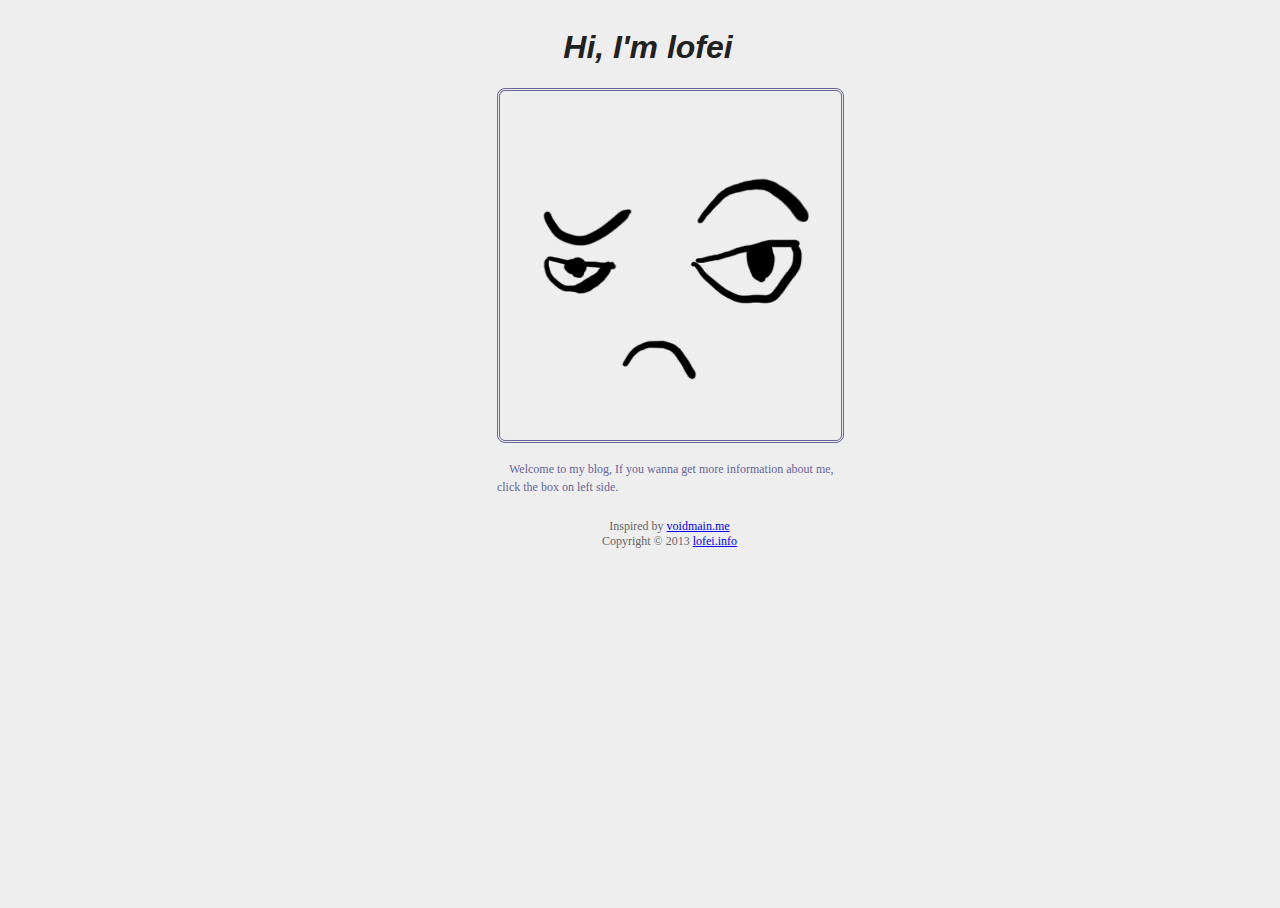
<file: index.html>
<!DOCTYPE html>
<html>
<head>
  <meta charset="utf-8">
<title>It's not a game. It's The Game.</title>

  <link href="./css/main.css" rel="stylesheet" />
  <script src="./js/Three.js"></script>
  <script src="./js/jquery-1.6.4.js"></script>
  <script src="./js/jquery.mousewheel.js"></script>
  <script src="./js/RequestAnimationFrame.js"></script>
  <script src="./js/Tween.js"></script>
  <script src="./js/sim/sim.js"></script>
  <script src="./js/sim/animation.js"></script>
  <script src="./js/scene.js"></script>
  <script>

  var renderer = null;
  var scene = null;
  var camera = null;
  var mesh = null;

  $(document).ready(
    function() {
      if (typeof(Worker) !== "undefined") {
        var container = document.getElementById("cube_div");
        var app = new InteractionApp();
        app.init({ container: container });
        app.run();
      } else{       
        alert("亲，您的浏览器不支持html5， 试试升级或换新的吧~~");
        $("#cube_div a").each(function(){
          var that=$(this);
          var p=$("<p/>").css({
            "margin-left":100
          }).appendTo("#cube_div");
          $("<img/>").attr({
            width:80,
            height:80,
            src:that.html()
          }).click(function(){
            location.href=that.attr("href");
          }).css({
            cursor:"hand"
          }).appendTo(p);          
        });
      }
     
    }
  );
  </script>

</head>
<body>
  <div class="main_div">
    <center><h1>Hi, I'm lofei</h1></center>
    <div class="cube_div" id="cube_div">
      <a id="ID_GITHUB" href="http://www.github.com/lofei117" title="GitHub">./img/github.jpg</a>
      <a id="ID_DOUBAN" href="http://blog.lofei.info/" title="Blog">./img/wpblog.jpg</a>
      <a id="ID_GOOGLEPLUS" href="https://plus.google.com/u/0/117948489344923615869/" title="GooglePlus">./img/googleplus.png</a>
      <a id="ID_WEIBO" href="http://weibo.com/amyasmile/" title="微博">./img/weibo.jpg</a>
    </div>
    
    <div class="about_div">
      <div class="aboutme_div">       
        <img src="./img/drawing/213.png" alt="self-portrait" />
      </div>    
      <div style="position:relative;top:2%; width:345px;">
        <span class="text">&nbsp;&nbsp;&nbsp;&nbsp;Welcome to my blog, If you wanna get more information about me, click the box on left side.</span>
      </div>
      <div class="footer">        
        <span>Inspired by <a href="http://voidmain.me" target="_blank">voidmain.me</a><br>
        Copyright © 2013 <a href="http://lofei.info">lofei.info</a>
        </span>
    </div>
    </div>
    
  </div>

  <script>
  (function(i,s,o,g,r,a,m){i['GoogleAnalyticsObject']=r;i[r]=i[r]||function(){
  (i[r].q=i[r].q||[]).push(arguments)},i[r].l=1*new Date();a=s.createElement(o),
  m=s.getElementsByTagName(o)[0];a.async=1;a.src=g;m.parentNode.insertBefore(a,m)
  })(window,document,'script','//www.google-analytics.com/analytics.js','ga');

  ga('create', 'UA-46294926-1', 'lofei.info');
  ga('send', 'pageview');

</script>
</body>
</html>
</file>
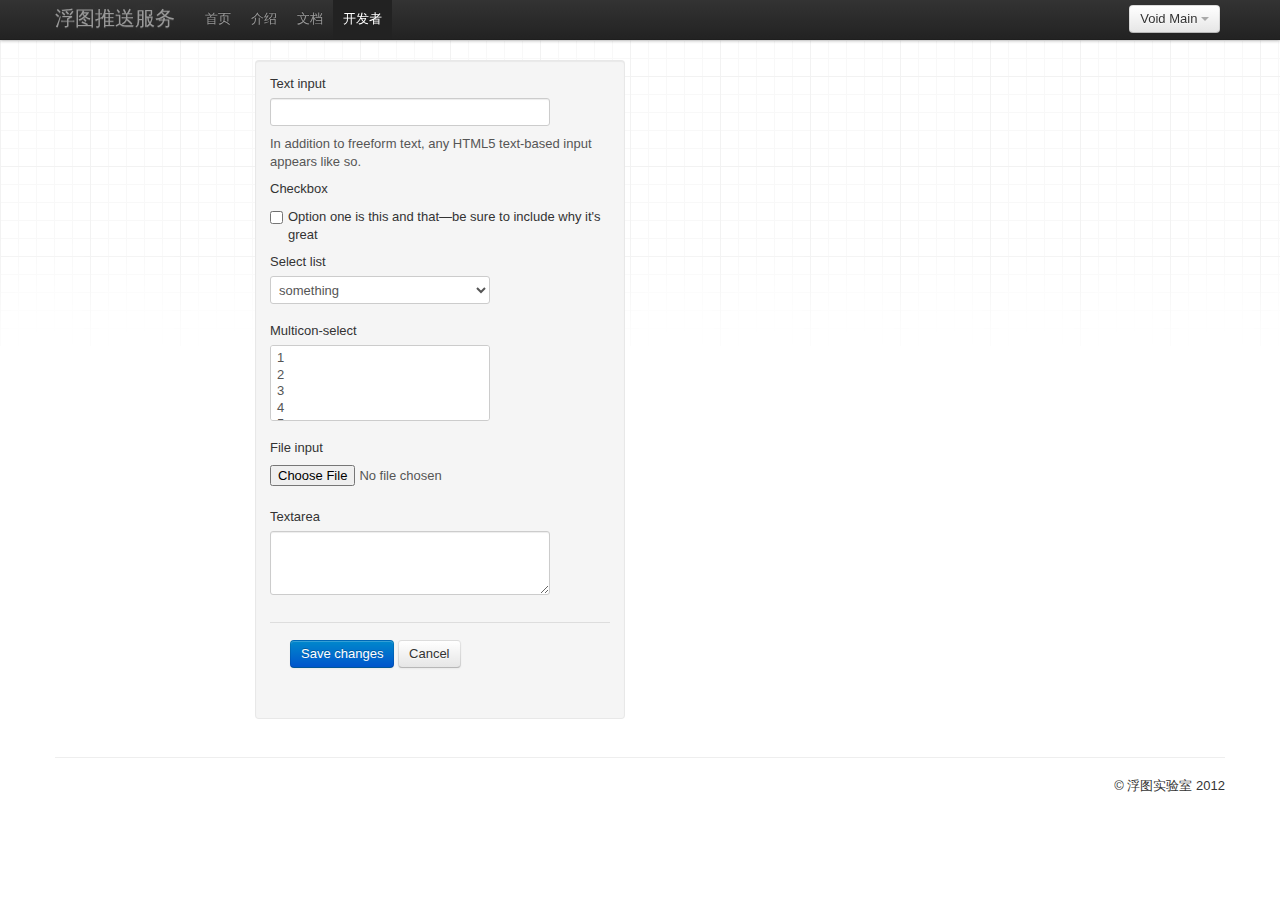
<file: developer.html>
<!DOCTYPE html>
<html>
  <head>
    <meta charset="utf-8">
    <title>浮图推送服务 - 开发者主页</title>
    <meta name="viewport" content="width=device-width, initial-scale=1.0">
    <meta name="description" content="">
    <meta name="author" content="">

    <!-- Le styles -->
    <link href="assets/css/docs.css" rel="stylesheet">
    <link href="assets/css/bootstrap.css" rel="stylesheet">
    <style>
      body {
        padding-top: 60px; /* 60px to make the container go all the way to the bottom of the topbar */
      }
    </style>
    <link href="assets/css/bootstrap-responsive.css" rel="stylesheet">

    <!-- Le HTML5 shim, for IE6-8 support of HTML5 elements -->
    <!--[if lt IE 9]>
      <script src="http://html5shim.googlecode.com/svn/trunk/html5.js"></script>
    <![endif]-->

    <!-- Le fav and touch icons -->
    <link rel="shortcut icon" href="assets/ico/favicon.ico">
    <link rel="apple-touch-icon-precomposed" sizes="144x144" href="assets/ico/apple-touch-icon-144-precomposed.png">
    <link rel="apple-touch-icon-precomposed" sizes="114x114" href="assets/ico/apple-touch-icon-114-precomposed.png">
    <link rel="apple-touch-icon-precomposed" sizes="72x72" href="assets/ico/apple-touch-icon-72-precomposed.png">
    <link rel="apple-touch-icon-precomposed" href="assets/ico/apple-touch-icon-57-precomposed.png">
  </head>

  <body>

    <div class="navbar navbar-fixed-top">
      <div class="navbar-inner">
        <div class="container">
          <a class="btn btn-navbar" data-toggle="collapse" data-target=".nav-collapse">
            <span class="icon-bar"></span>
            <span class="icon-bar"></span>
            <span class="icon-bar"></span>
          </a>
          <a class="brand" href="./index.html">浮图推送服务</a>
          <div class="btn-group pull-right">
            <a class="btn dropdown-toggle" data-toggle="dropdown" href="#">
              Void Main
              <span class="caret"></span>
            </a>
            <ul class="dropdown-menu">
              <li><a href="#">Profile</a></li>
              <li class="divider"></li>
              <li><a href="#">Sign Out</a></li>
            </ul>
          </div>
          <div class="nav-collapse">
            <ul class="nav">
              <li><a href="./index.html">首页</a></li>
              <li><a href="./introduction.html">介绍</a></li>
              <li><a href="./documentation.html">文档</a></li>
              <li class="active"><a href="./login.html">开发者</a></li>
            </ul>
          </div><!--/.nav-collapse -->
        </div>
      </div>
    </div>

    <div class="container">

      <!-- Example row of columns -->
      <div class="row">
        <div class="span4 offset2">
          <form class="well">
            <fieldset>
              <div class="control-group">
                <label class="control-label" for="input01">Text input</label>
                <div class="controls">
                  <input type="text" class="input-xlarge" id="input01">
                  <p class="help-block">In addition to freeform text, any HTML5 text-based input appears like so.</p>
                </div>
              </div>
              <div class="control-group">
                <label class="control-label" for="optionsCheckbox">Checkbox</label>
                <div class="controls">
                  <label class="checkbox">
                    <input type="checkbox" id="optionsCheckbox" value="option1">
                    Option one is this and that&mdash;be sure to include why it's great
                  </label>
                </div>
              </div>
              <div class="control-group">
                <label class="control-label" for="select01">Select list</label>
                <div class="controls">
                  <select id="select01">
                    <option>something</option>
                    <option>2</option>
                    <option>3</option>
                    <option>4</option>
                    <option>5</option>
                  </select>
                </div>
              </div>
              <div class="control-group">
                <label class="control-label" for="multiSelect">Multicon-select</label>
                <div class="controls">
                  <select multiple="multiple" id="multiSelect">
                    <option>1</option>
                    <option>2</option>
                    <option>3</option>
                    <option>4</option>
                    <option>5</option>
                  </select>
                </div>
              </div>
              <div class="control-group">
                <label class="control-label" for="fileInput">File input</label>
                <div class="controls">
                  <input class="input-file" id="fileInput" type="file">
                </div>
              </div>
              <div class="control-group">
                <label class="control-label" for="textarea">Textarea</label>
                <div class="controls">
                  <textarea class="input-xlarge" id="textarea" rows="3"></textarea>
                </div>
              </div>
              <div class="form-actions">
                <button type="submit" class="btn btn-primary">Save changes</button>
                <button class="btn">Cancel</button>
              </div>
            </fieldset>
          </form>
        </div>
      </div>

      <hr>

      <footer class="pull-right">
        <p>&copy; 浮图实验室 2012</p>
      </footer>
    
    </div> <!-- /container -->

    <!-- Le javascript
    ================================================== -->
    <!-- Placed at the end of the document so the pages load faster -->
    <script src="assets/js/jquery.js"></script>
    <script src="assets/js/bootstrap-transition.js"></script>
    <script src="assets/js/bootstrap-alert.js"></script>
    <script src="assets/js/bootstrap-modal.js"></script>
    <script src="assets/js/bootstrap-dropdown.js"></script>
    <script src="assets/js/bootstrap-scrollspy.js"></script>
    <script src="assets/js/bootstrap-tab.js"></script>
    <script src="assets/js/bootstrap-tooltip.js"></script>
    <script src="assets/js/bootstrap-popover.js"></script>
    <script src="assets/js/bootstrap-button.js"></script>
    <script src="assets/js/bootstrap-collapse.js"></script>
    <script src="assets/js/bootstrap-carousel.js"></script>
    <script src="assets/js/bootstrap-typeahead.js"></script>

  </body>
</html>
</file>
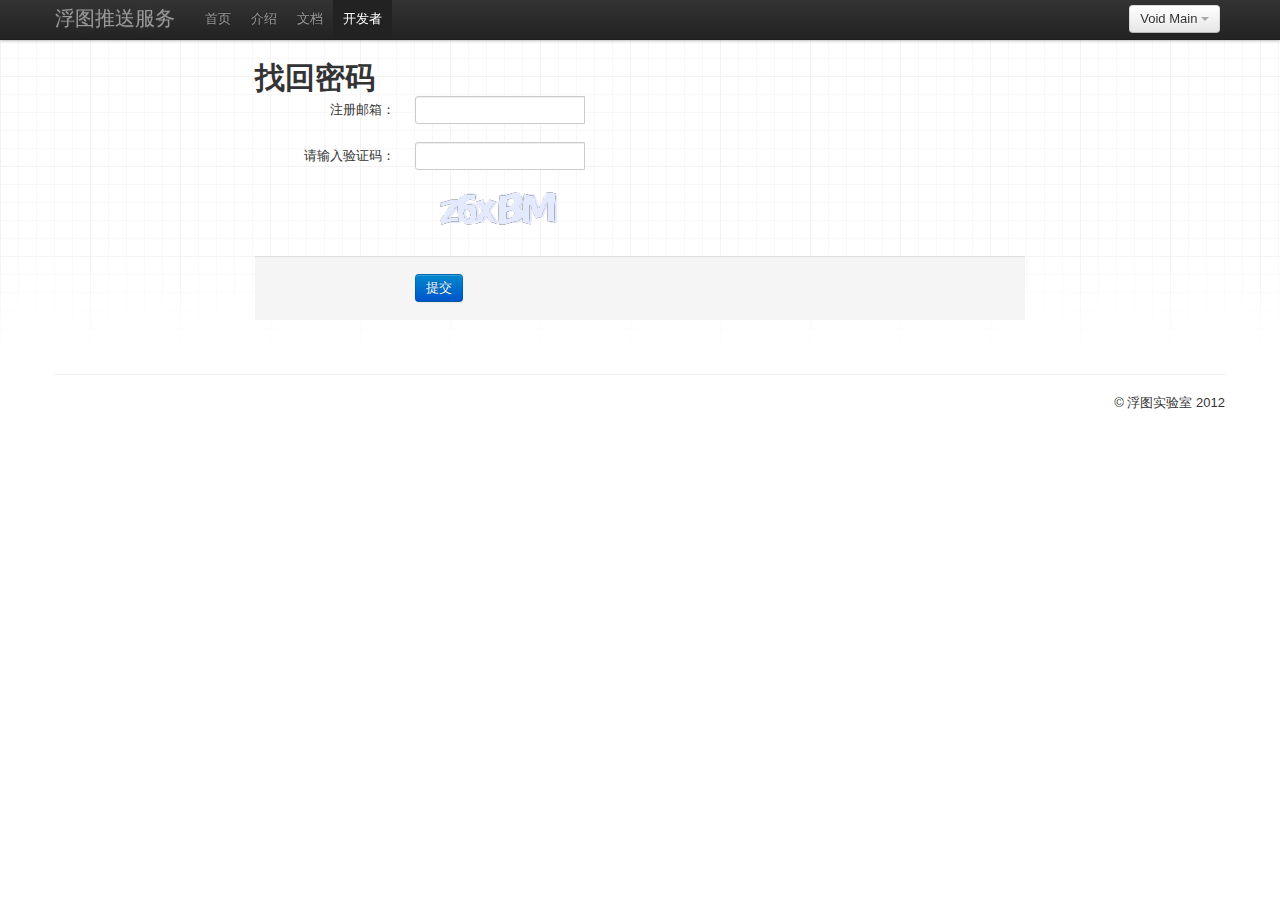
<file: forgot.html>
<!DOCTYPE html>
<html>
  <head>
    <meta charset="utf-8">
    <title>浮图推送服务 - 找回密码</title>
    <meta name="viewport" content="width=device-width, initial-scale=1.0">
    <meta name="description" content="">
    <meta name="author" content="">

    <!-- Le styles -->
    <link href="assets/css/docs.css" rel="stylesheet">
    <link href="assets/css/bootstrap.css" rel="stylesheet">
    <style>
      body {
        padding-top: 60px; /* 60px to make the container go all the way to the bottom of the topbar */
      }
    </style>
    <link href="assets/css/bootstrap-responsive.css" rel="stylesheet">

    <!-- Le HTML5 shim, for IE6-8 support of HTML5 elements -->
    <!--[if lt IE 9]>
      <script src="http://html5shim.googlecode.com/svn/trunk/html5.js"></script>
    <![endif]-->

    <!-- Le fav and touch icons -->
    <link rel="shortcut icon" href="assets/ico/favicon.ico">
    <link rel="apple-touch-icon-precomposed" sizes="144x144" href="assets/ico/apple-touch-icon-144-precomposed.png">
    <link rel="apple-touch-icon-precomposed" sizes="114x114" href="assets/ico/apple-touch-icon-114-precomposed.png">
    <link rel="apple-touch-icon-precomposed" sizes="72x72" href="assets/ico/apple-touch-icon-72-precomposed.png">
    <link rel="apple-touch-icon-precomposed" href="assets/ico/apple-touch-icon-57-precomposed.png">
  </head>

  <body>

    <div class="navbar navbar-fixed-top">
      <div class="navbar-inner">
        <div class="container">
          <a class="btn btn-navbar" data-toggle="collapse" data-target=".nav-collapse">
            <span class="icon-bar"></span>
            <span class="icon-bar"></span>
            <span class="icon-bar"></span>
          </a>
          <a class="brand" href="./index.html">浮图推送服务</a>
          <div class="btn-group pull-right">
            <a class="btn dropdown-toggle" data-toggle="dropdown" href="#">
              Void Main
              <span class="caret"></span>
            </a>
            <ul class="dropdown-menu">
              <li><a href="#">Profile</a></li>
              <li class="divider"></li>
              <li><a href="#">Sign Out</a></li>
            </ul>
          </div>
          <div class="nav-collapse">
            <ul class="nav">
              <li><a href="./index.html">首页</a></li>
              <li><a href="./introduction.html">介绍</a></li>
              <li><a href="./documentation.html">文档</a></li>
              <li class="active"><a href="./login.html">开发者</a></li>
            </ul>
          </div><!--/.nav-collapse -->
        </div>
      </div>
    </div>

    <div class="container">

      <!-- Example row of columns -->
      <div class="row">
        <div class="span8 offset2">
          <h1>找回密码</h1>
          <form class="form-horizontal">
            <fieldset>
              <!-- 注册邮箱 -->
              <div class="control-group">
                <label class="control-label" for="registerEmailInput">注册邮箱：</label>
                <div class="controls">
                  <div class="input-append">
                    <input class="span2" id="registerEmailInput" size="16" type="text" />
                  </div>
                </div>
              </div>

              <!-- 验证码 -->
              <div class="control-group">
                <label class="control-label" for="passwordInput">请输入验证码：</label>
                <div class="controls">
                  <div class="input-append">
                    <input class="span2" id="passwordInput" size="16" type="text" />
                  </div>
                  <br />
                  <br />
                  <img src="assets/img/captcha.png">
                </div>
              </div>

              <div class="form-actions">
                <button type="submit" class="btn btn-primary">提交</button>
              </div>
            </fieldset>
            
          </form>
        </div>
      </div>

      <hr>

      <footer class="pull-right">
        <p>&copy; 浮图实验室 2012</p>
      </footer>
    
    </div> <!-- /container -->

    <!-- Le javascript
    ================================================== -->
    <!-- Placed at the end of the document so the pages load faster -->
    <script src="assets/js/jquery.js"></script>
    <script src="assets/js/bootstrap-transition.js"></script>
    <script src="assets/js/bootstrap-alert.js"></script>
    <script src="assets/js/bootstrap-modal.js"></script>
    <script src="assets/js/bootstrap-dropdown.js"></script>
    <script src="assets/js/bootstrap-scrollspy.js"></script>
    <script src="assets/js/bootstrap-tab.js"></script>
    <script src="assets/js/bootstrap-tooltip.js"></script>
    <script src="assets/js/bootstrap-popover.js"></script>
    <script src="assets/js/bootstrap-button.js"></script>
    <script src="assets/js/bootstrap-collapse.js"></script>
    <script src="assets/js/bootstrap-carousel.js"></script>
    <script src="assets/js/bootstrap-typeahead.js"></script>

  </body>
</html>
</file>
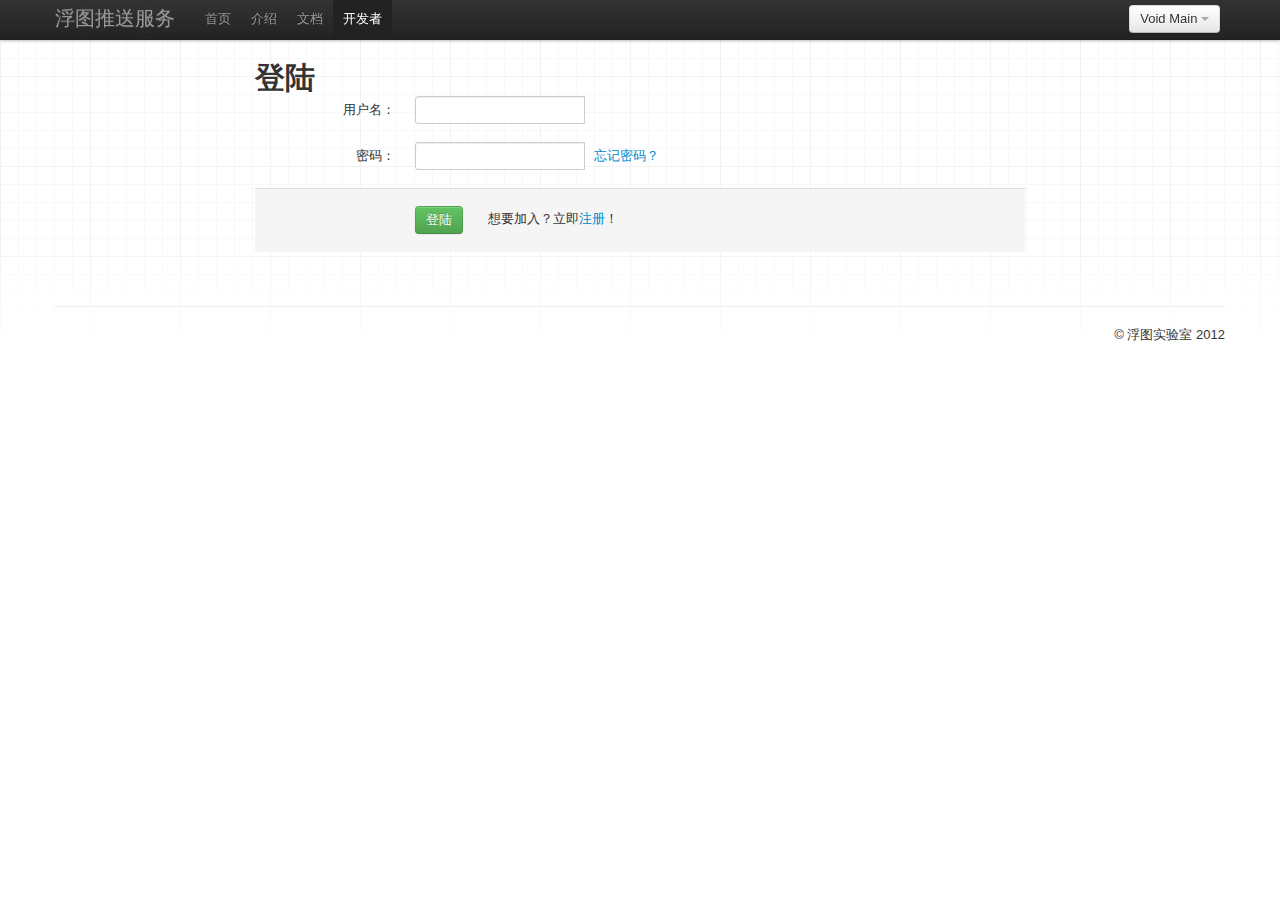
<file: login.html>
<!DOCTYPE html>
<html>
  <head>
    <meta charset="utf-8">
    <title>浮图推送服务 - 登陆系统</title>
    <meta name="viewport" content="width=device-width, initial-scale=1.0">
    <meta name="description" content="">
    <meta name="author" content="">

    <!-- Le styles -->
    <link href="assets/css/docs.css" rel="stylesheet">
    <link href="assets/css/bootstrap.css" rel="stylesheet">
    <style>
      body {
        padding-top: 60px; /* 60px to make the container go all the way to the bottom of the topbar */
      }
    </style>
    <link href="assets/css/bootstrap-responsive.css" rel="stylesheet">

    <!-- Le HTML5 shim, for IE6-8 support of HTML5 elements -->
    <!--[if lt IE 9]>
      <script src="http://html5shim.googlecode.com/svn/trunk/html5.js"></script>
    <![endif]-->

    <!-- Le fav and touch icons -->
    <link rel="shortcut icon" href="assets/ico/favicon.ico">
    <link rel="apple-touch-icon-precomposed" sizes="144x144" href="assets/ico/apple-touch-icon-144-precomposed.png">
    <link rel="apple-touch-icon-precomposed" sizes="114x114" href="assets/ico/apple-touch-icon-114-precomposed.png">
    <link rel="apple-touch-icon-precomposed" sizes="72x72" href="assets/ico/apple-touch-icon-72-precomposed.png">
    <link rel="apple-touch-icon-precomposed" href="assets/ico/apple-touch-icon-57-precomposed.png">
  </head>

  <body>

    <div class="navbar navbar-fixed-top">
      <div class="navbar-inner">
        <div class="container">
          <a class="btn btn-navbar" data-toggle="collapse" data-target=".nav-collapse">
            <span class="icon-bar"></span>
            <span class="icon-bar"></span>
            <span class="icon-bar"></span>
          </a>
          <a class="brand" href="./index.html">浮图推送服务</a>
          <div class="btn-group pull-right">
            <a class="btn dropdown-toggle" data-toggle="dropdown" href="#">
              Void Main
              <span class="caret"></span>
            </a>
            <ul class="dropdown-menu">
              <li><a href="#">Profile</a></li>
              <li class="divider"></li>
              <li><a href="#">Sign Out</a></li>
            </ul>
          </div>
          <div class="nav-collapse">
            <ul class="nav">
              <li><a href="./index.html">首页</a></li>
              <li><a href="./introduction.html">介绍</a></li>
              <li><a href="./documentation.html">文档</a></li>
              <li class="active"><a href="./login.html">开发者</a></li>
            </ul>
          </div><!--/.nav-collapse -->
        </div>
      </div>
    </div>

    <div class="container">

      <!-- Example row of columns -->
      <div class="row">
        <div class="span8 offset2">
          <h1>登陆</h1>
          <form class="form-horizontal">
            <fieldset>
              <!-- 用户名 -->
              <div class="control-group">
                <label class="control-label" for="usernameInput">用户名：</label>
                <div class="controls">
                  <div class="input-append">
                    <input class="span2" id="usernameInput" size="16" type="text" />
                  </div>
                </div>
              </div>

              <!-- 密码 -->
              <div class="control-group">
                <label class="control-label" for="passwordInput">密码：</label>
                <div class="controls">
                  <div class="input-append">
                    <input class="span2" id="passwordInput" size="16" type="text" />
                  </div>
                  <span class="help-inline"><a href="./forgot.html">忘记密码？</a></span>
                </div>
              </div>

              <div class="form-actions">
                <button type="submit" class="btn btn-success">登陆</button>
                &nbsp;&nbsp;&nbsp;&nbsp;&nbsp;&nbsp;想要加入？立即<a href="./register.html">注册</a>！
              </div>
            </fieldset>
            
          </form>
        </div>
      </div>

      <hr>

      <footer class="pull-right">
        <p>&copy; 浮图实验室 2012</p>
      </footer>
    
    </div> <!-- /container -->

    <!-- Le javascript
    ================================================== -->
    <!-- Placed at the end of the document so the pages load faster -->
    <script src="assets/js/jquery.js"></script>
    <script src="assets/js/bootstrap-transition.js"></script>
    <script src="assets/js/bootstrap-alert.js"></script>
    <script src="assets/js/bootstrap-modal.js"></script>
    <script src="assets/js/bootstrap-dropdown.js"></script>
    <script src="assets/js/bootstrap-scrollspy.js"></script>
    <script src="assets/js/bootstrap-tab.js"></script>
    <script src="assets/js/bootstrap-tooltip.js"></script>
    <script src="assets/js/bootstrap-popover.js"></script>
    <script src="assets/js/bootstrap-button.js"></script>
    <script src="assets/js/bootstrap-collapse.js"></script>
    <script src="assets/js/bootstrap-carousel.js"></script>
    <script src="assets/js/bootstrap-typeahead.js"></script>

  </body>
</html>
</file>
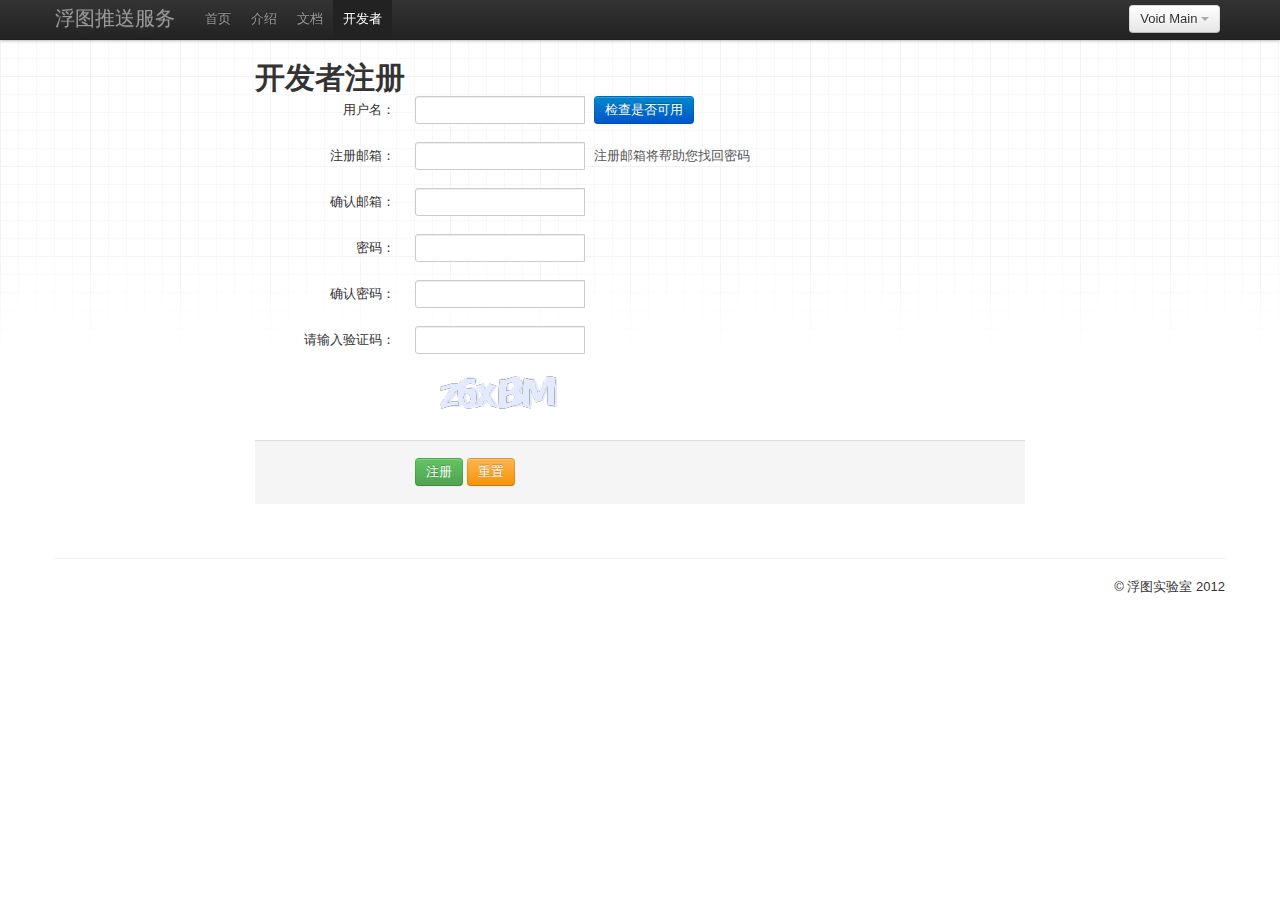
<file: register.html>
<!DOCTYPE html>
<html>
  <head>
    <meta charset="utf-8">
    <title>浮图推送服务 - 注册</title>
    <meta name="viewport" content="width=device-width, initial-scale=1.0">
    <meta name="description" content="">
    <meta name="author" content="">

    <!-- Le styles -->
    <link href="assets/css/docs.css" rel="stylesheet">
    <link href="assets/css/bootstrap.css" rel="stylesheet">
    <style>
      body {
        padding-top: 60px; /* 60px to make the container go all the way to the bottom of the topbar */
      }
    </style>
    <link href="assets/css/bootstrap-responsive.css" rel="stylesheet">

    <!-- Le HTML5 shim, for IE6-8 support of HTML5 elements -->
    <!--[if lt IE 9]>
      <script src="http://html5shim.googlecode.com/svn/trunk/html5.js"></script>
    <![endif]-->

    <!-- Le fav and touch icons -->
    <link rel="shortcut icon" href="assets/ico/favicon.ico">
    <link rel="apple-touch-icon-precomposed" sizes="144x144" href="assets/ico/apple-touch-icon-144-precomposed.png">
    <link rel="apple-touch-icon-precomposed" sizes="114x114" href="assets/ico/apple-touch-icon-114-precomposed.png">
    <link rel="apple-touch-icon-precomposed" sizes="72x72" href="assets/ico/apple-touch-icon-72-precomposed.png">
    <link rel="apple-touch-icon-precomposed" href="assets/ico/apple-touch-icon-57-precomposed.png">
  </head>

  <body>

    <div class="navbar navbar-fixed-top">
      <div class="navbar-inner">
        <div class="container">
          <a class="btn btn-navbar" data-toggle="collapse" data-target=".nav-collapse">
            <span class="icon-bar"></span>
            <span class="icon-bar"></span>
            <span class="icon-bar"></span>
          </a>
          <a class="brand" href="./index.html">浮图推送服务</a>
          <div class="btn-group pull-right">
            <a class="btn dropdown-toggle" data-toggle="dropdown" href="#">
              Void Main
              <span class="caret"></span>
            </a>
            <ul class="dropdown-menu">
              <li><a href="#">Profile</a></li>
              <li class="divider"></li>
              <li><a href="#">Sign Out</a></li>
            </ul>
          </div>
          <div class="nav-collapse">
            <ul class="nav">
              <li><a href="./index.html">首页</a></li>
              <li><a href="./introduction.html">介绍</a></li>
              <li><a href="./documentation.html">文档</a></li>
              <li class="active"><a href="#">开发者</a></li>
            </ul>
          </div><!--/.nav-collapse -->
        </div>
      </div>
    </div>

    <div class="container">

      <!-- Example row of columns -->
      <div class="row">
        <div class="span8 offset2">
          <h1>开发者注册</h1>
          <form class="form-horizontal">
            <fieldset>
              <!-- 用户名 -->
              <div class="control-group">
                <label class="control-label" for="usernameInput">用户名：</label>
                <div class="controls">
                  <div class="input-append">
                    <input class="span2" id="usernameInput" size="16" type="text" />
                  </div>
                  <span class="help-inline"><button type="submit" class="btn btn-primary">检查是否可用</button></span>
                </div>
              </div>

              <!-- 邮箱 -->
              <div class="control-group">
                <label class="control-label" for="emailInput">注册邮箱：</label>
                <div class="controls">
                  <div class="input-append">
                    <input class="span2" id="emailInput" size="16" type="text" />
                    <span class="help-inline">注册邮箱将帮助您找回密码</span>
                  </div>
                </div>
              </div>

              <!-- 确认邮箱 -->
              <div class="control-group">
                <label class="control-label" for="confirmEmailInput">确认邮箱：</label>
                <div class="controls">
                  <div class="input-append">
                    <input class="span2" id="confirmEmailInput" size="16" type="text" />
                  </div>
                </div>
              </div>

              <!-- 密码 -->
              <div class="control-group">
                <label class="control-label" for="passwordInput">密码：</label>
                <div class="controls">
                  <div class="input-append">
                    <input class="span2" id="passwordInput" size="16" type="text" />
                  </div>
                </div>
              </div>

              <!-- 重复密码 -->
              <div class="control-group">
                <label class="control-label" for="confirmPasswordInput">确认密码：</label>
                <div class="controls">
                  <div class="input-append">
                    <input class="span2" id="confirmPasswordInput" size="16" type="text" />
                  </div>
                </div>
              </div>

              <!-- 验证码 -->
              <div class="control-group">
                <label class="control-label" for="passwordInput">请输入验证码：</label>
                <div class="controls">
                  <div class="input-append">
                    <input class="span2" id="passwordInput" size="16" type="text" />
                  </div>
                  <br />
                  <br />
                  <img src="assets/img/captcha.png">
                </div>
              </div>

              <div class="form-actions">
                <button type="submit" class="btn btn-success">注册</button>
                <button type="submit" class="btn btn-warning">重置</button>
              </div>
            </fieldset>
            
          </form>
        </div>
      </div>

      <hr>

      <footer class="pull-right">
        <p>&copy; 浮图实验室 2012</p>
      </footer>
    
    </div> <!-- /container -->

    <!-- Le javascript
    ================================================== -->
    <!-- Placed at the end of the document so the pages load faster -->
    <script src="assets/js/jquery.js"></script>
    <script src="assets/js/bootstrap-transition.js"></script>
    <script src="assets/js/bootstrap-alert.js"></script>
    <script src="assets/js/bootstrap-modal.js"></script>
    <script src="assets/js/bootstrap-dropdown.js"></script>
    <script src="assets/js/bootstrap-scrollspy.js"></script>
    <script src="assets/js/bootstrap-tab.js"></script>
    <script src="assets/js/bootstrap-tooltip.js"></script>
    <script src="assets/js/bootstrap-popover.js"></script>
    <script src="assets/js/bootstrap-button.js"></script>
    <script src="assets/js/bootstrap-collapse.js"></script>
    <script src="assets/js/bootstrap-carousel.js"></script>
    <script src="assets/js/bootstrap-typeahead.js"></script>

  </body>
</html>
</file>
<file: css/main.css>
h1{
	font-family:Arial;
	font-style:italic
}
body{
	background-color:#eeeeee;
	color:#212121;
	overflow:hidden
}
.main_div{
	position:absolute;
	width:100%;
	height:100%
}
.cube_div{
	z-index:100;
	top:0;
	position:absolute;
	width:38.2%;
	height:90%
}
.cube_div a{
	display:none
}
.about_div{
	position:relative;
	left:38.2%;
	width:61.8%;
	height:90%
}
img{
	border:5px double #666699;
	border-radius:8px;
	border-width:0px;
	background-color:transparent
}
.aboutme_div{
	position:relative;		
	border:3px double #666699;
	border-radius:8px;
	background-color:transparent;
	display:inline-block; 
	*display:inline; 
	*zoom:1;
}
.text{
	font-family:"Verdana";
	font-size:12px;
	line-height:16px;
	color:#666699;
	text-decoration:none
}
.footer{
	position:relative;
	top:5%;
	height:10%;
	font-style:normal;
	font-size:12px;
	color:#666;
	text-align:center;
	width: 345px;
}
</file>
<file: assets/css/docs.css>
/* Add additional stylesheets below
-------------------------------------------------- */
/*
  Bootstrap's documentation styles
  Special styles for presenting Bootstrap's documentation and examples
*/


/* Body and structure
-------------------------------------------------- */
body {
  position: relative;
  padding-top: 90px;
  background-color: #fff;
  background-image: url(../img/grid-18px-masked.png);
  background-repeat: repeat-x;
  background-position: 0 40px;
}


/* Tweak navbar brand link to be super sleek
-------------------------------------------------- */
.navbar-fixed-top .brand {
  padding-right: 0;
  padding-left: 0;
  margin-left: 20px;
  float: right;
  font-weight: bold;
  color: #000;
  text-shadow: 0 1px 0 rgba(255,255,255,.1), 0 0 30px rgba(255,255,255,.125);
  -webkit-transition: all .2s linear;
     -moz-transition: all .2s linear;
          transition: all .2s linear;
}
.navbar-fixed-top .brand:hover {
  text-decoration: none;
}


/* Space out sub-sections more
-------------------------------------------------- */
section {
  padding-top: 60px;
}

/* Faded out hr */
hr.soften {
  height: 1px;
  margin: 54px 0;
  background-image: -webkit-linear-gradient(left, rgba(0,0,0,0), rgba(0,0,0,.1), rgba(0,0,0,0));
  background-image:    -moz-linear-gradient(left, rgba(0,0,0,0), rgba(0,0,0,.1), rgba(0,0,0,0));
  background-image:     -ms-linear-gradient(left, rgba(0,0,0,0), rgba(0,0,0,.1), rgba(0,0,0,0));
  background-image:      -o-linear-gradient(left, rgba(0,0,0,0), rgba(0,0,0,.1), rgba(0,0,0,0));
  border: 0;
}


/* Jumbotrons
-------------------------------------------------- */
.jumbotron {
  position: relative;
}
.jumbotron h1 {
  margin-bottom: 9px;
  font-size: 81px;
  font-weight: bold;
  letter-spacing: -1px;
  line-height: 1;
}
.jumbotron p {
  margin-bottom: 18px;
  font-weight: 300;
}
.jumbotron .btn-large {
  font-size: 20px;
  font-weight: normal;
  padding: 14px 24px;
  margin-right: 10px;
  -webkit-border-radius: 6px;
     -moz-border-radius: 6px;
          border-radius: 6px;
}
.jumbotron .btn-large small {
  font-size: 14px;
}

/* Masthead (docs home) */
.masthead {
  padding-top: 36px;
  margin-bottom: 72px;
}
.masthead h1,
.masthead p {
  text-align: center;
}
.masthead h1 {
  margin-bottom: 18px;
}
.masthead p {
  margin-left: 5%;
  margin-right: 5%;
  font-size: 30px;
  line-height: 36px;
}


/* Specific jumbotrons
------------------------- */
/* supporting docs pages */
.subhead {
  padding-bottom: 0;
  margin-bottom: 9px;
}
.subhead h1 {
  font-size: 54px;
}

/* Subnav */
.subnav {
  width: 100%;
  height: 36px;
  background-color: #eeeeee; /* Old browsers */
  background-repeat: repeat-x; /* Repeat the gradient */
  background-image: -moz-linear-gradient(top, #f5f5f5 0%, #eeeeee 100%); /* FF3.6+ */
  background-image: -webkit-gradient(linear, left top, left bottom, color-stop(0%,#f5f5f5), color-stop(100%,#eeeeee)); /* Chrome,Safari4+ */
  background-image: -webkit-linear-gradient(top, #f5f5f5 0%,#eeeeee 100%); /* Chrome 10+,Safari 5.1+ */
  background-image: -ms-linear-gradient(top, #f5f5f5 0%,#eeeeee 100%); /* IE10+ */
  background-image: -o-linear-gradient(top, #f5f5f5 0%,#eeeeee 100%); /* Opera 11.10+ */
  filter: progid:DXImageTransform.Microsoft.gradient( startColorstr='#f5f5f5', endColorstr='#eeeeee',GradientType=0 ); /* IE6-9 */
  background-image: linear-gradient(top, #f5f5f5 0%,#eeeeee 100%); /* W3C */
  border: 1px solid #e5e5e5;
  -webkit-border-radius: 4px;
     -moz-border-radius: 4px;
          border-radius: 4px;
}
.subnav .nav {
  margin-bottom: 0;
}
.subnav .nav > li > a {
  margin: 0;
  padding-top:    11px;
  padding-bottom: 11px;
  border-left: 1px solid #f5f5f5;
  border-right: 1px solid #e5e5e5;
  -webkit-border-radius: 0;
     -moz-border-radius: 0;
          border-radius: 0;
}
.subnav .nav > .active > a,
.subnav .nav > .active > a:hover {
  padding-left: 13px;
  color: #777;
  background-color: #e9e9e9;
  border-right-color: #ddd;
  border-left: 0;
  -webkit-box-shadow: inset 0 3px 5px rgba(0,0,0,.05);
     -moz-box-shadow: inset 0 3px 5px rgba(0,0,0,.05);
          box-shadow: inset 0 3px 5px rgba(0,0,0,.05);
}
.subnav .nav > .active > a .caret,
.subnav .nav > .active > a:hover .caret {
  border-top-color: #777;
}
.subnav .nav > li:first-child > a,
.subnav .nav > li:first-child > a:hover {
  border-left: 0;
  padding-left: 12px;
  -webkit-border-radius: 4px 0 0 4px;
     -moz-border-radius: 4px 0 0 4px;
          border-radius: 4px 0 0 4px;
}
.subnav .nav > li:last-child > a {
  border-right: 0;
}
.subnav .dropdown-menu {
  -webkit-border-radius: 0 0 4px 4px;
     -moz-border-radius: 0 0 4px 4px;
          border-radius: 0 0 4px 4px;
}

/* Fixed subnav on scroll, but only for 980px and up (sorry IE!) */
@media (min-width: 980px) {
  .subnav-fixed {
    position: fixed;
    top: 40px;
    left: 0;
    right: 0;
    z-index: 1020; /* 10 less than .navbar-fixed to prevent any overlap */
    border-color: #d5d5d5;
    border-width: 0 0 1px; /* drop the border on the fixed edges */
    -webkit-border-radius: 0;
       -moz-border-radius: 0;
            border-radius: 0;
    -webkit-box-shadow: inset 0 1px 0 #fff, 0 1px 5px rgba(0,0,0,.1);
       -moz-box-shadow: inset 0 1px 0 #fff, 0 1px 5px rgba(0,0,0,.1);
            box-shadow: inset 0 1px 0 #fff, 0 1px 5px rgba(0,0,0,.1);
    filter: progid:DXImageTransform.Microsoft.gradient(enabled=false); /* IE6-9 */
  }
  .subnav-fixed .nav {
    width: 938px;
    margin: 0 auto;
    padding: 0 1px;
  }
  .subnav .nav > li:first-child > a,
  .subnav .nav > li:first-child > a:hover {
    -webkit-border-radius: 0;
       -moz-border-radius: 0;
            border-radius: 0;
  }
}


/* Quick links
-------------------------------------------------- */
.bs-links {
  margin: 36px 0;
}
.quick-links {
  min-height: 30px;
  margin: 0;
  padding: 5px 20px;
  list-style: none;
  text-align: center;
  overflow: hidden;
}
.quick-links:first-child {
  min-height: 0;
}
.quick-links li {
  display: inline;
  margin: 0 8px;
  color: #999;
}
.quick-links .github-btn,
.quick-links .tweet-btn,
.quick-links .follow-btn {
  position: relative;
  top: 5px;
}


/* Marketing section of Overview
-------------------------------------------------- */
.marketing .row {
  margin-bottom: 9px;
}
.marketing h1 {
  margin: 36px 0 27px;
  font-size: 40px;
  font-weight: 300;
  text-align: center;
}
.marketing h2,
.marketing h3 {
  font-weight: 300;
}
.marketing h2 {
  font-size: 22px;
}
.marketing p {
  margin-right: 10px;
}
.marketing .bs-icon {
  float: left;
  margin: 7px 10px 0 0;
  opacity: .8;
}
.marketing .small-bs-icon {
  float: left;
  margin: 4px 5px 0 0;
}



/* Footer
-------------------------------------------------- */
.footer {
  margin-top: 45px;
  padding: 35px 0 36px;
  border-top: 1px solid #e5e5e5;
}
.footer p {
  margin-bottom: 0;
  color: #555;
}



/* Special grid styles
-------------------------------------------------- */
.show-grid {
  margin-top: 10px;
  margin-bottom: 20px;
}
.show-grid [class*="span"] {
  background-color: #eee;
  text-align: center;
  -webkit-border-radius: 3px;
     -moz-border-radius: 3px;
          border-radius: 3px;
  min-height: 30px;
  line-height: 30px;
}
.show-grid:hover [class*="span"] {
  background: #ddd;
}
.show-grid .show-grid {
  margin-top: 0;
  margin-bottom: 0;
}
.show-grid .show-grid [class*="span"] {
  background-color: #ccc;
}


/* Render mini layout previews
-------------------------------------------------- */
.mini-layout {
  border: 1px solid #ddd;
  -webkit-border-radius: 6px;
     -moz-border-radius: 6px;
          border-radius: 6px;
  -webkit-box-shadow: 0 1px 2px rgba(0,0,0,.075);
     -moz-box-shadow: 0 1px 2px rgba(0,0,0,.075);
          box-shadow: 0 1px 2px rgba(0,0,0,.075);
}
.mini-layout {
  height: 240px;
  margin-bottom: 20px;
  padding: 9px;
}
.mini-layout div {
  -webkit-border-radius: 3px;
     -moz-border-radius: 3px;
          border-radius: 3px;
}
.mini-layout .mini-layout-body {
  background-color: #dceaf4;
  margin: 0 auto;
  width: 70%;
  height: 240px;
}
.mini-layout.fluid .mini-layout-sidebar,
.mini-layout.fluid .mini-layout-header,
.mini-layout.fluid .mini-layout-body {
  float: left;
}
.mini-layout.fluid .mini-layout-sidebar {
  background-color: #bbd8e9;
  width: 20%;
  height: 240px;
}
.mini-layout.fluid .mini-layout-body {
  width: 77.5%;
  margin-left: 2.5%;
}


/* Popover docs
-------------------------------------------------- */
.popover-well {
  min-height: 160px;
}
.popover-well .popover {
  display: block;
}
.popover-well .popover-wrapper {
  width: 50%;
  height: 160px;
  float: left;
  margin-left: 55px;
  position: relative;
}
.popover-well .popover-menu-wrapper {
  height: 80px;
}
.large-bird {
  margin: 5px 0 0 310px;
  opacity: .1;
}


/* Download page
-------------------------------------------------- */
.download .page-header {
  margin-top: 36px;
}
.page-header .toggle-all {
  margin-top: 5px;
}

/* Space out h3s when following a section */
.download h3 {
  margin-bottom: 5px;
}
.download-builder input + h3,
.download-builder .checkbox + h3 {
  margin-top: 9px;
}

/* Fields for variables */
.download-builder input[type=text] {
  margin-bottom: 9px;
  font-family: Menlo, Monaco, "Courier New", monospace;
  font-size: 12px;
  color: #d14;
}
.download-builder input[type=text]:focus {
  background-color: #fff;
}

/* Custom, larger checkbox labels */
.download .checkbox {
  padding: 6px 10px 6px 25px;
  color: #555;
  background-color: #f9f9f9;
  -webkit-border-radius: 3px;
     -moz-border-radius: 3px;
          border-radius: 3px;
  cursor: pointer;
}
.download .checkbox:hover {
  color: #333;
  background-color: #f5f5f5;
}
.download .checkbox small {
  font-size: 12px;
  color: #777;
}

/* Variables section */
#variables label {
  margin-bottom: 0;
}

/* Giant download button */
.download-btn {
  margin: 36px 0 108px;
}
#download p,
#download h4 {
  max-width: 50%;
  margin: 0 auto;
  color: #999;
  text-align: center;
}
#download h4 {
  margin-bottom: 0;
}
#download p {
  margin-bottom: 18px;
}
.download-btn .btn {
  display: block;
  width: auto;
  padding: 19px 24px;
  margin-bottom: 27px;
  font-size: 30px;
  line-height: 1;
  text-align: center;
  -webkit-border-radius: 6px;
     -moz-border-radius: 6px;
          border-radius: 6px;
}



/* Color swatches on LESS docs page
-------------------------------------------------- */
/* Sets the width of the td */
.swatch-col {
  width: 30px;
}
/* Le swatch */
.swatch {
  display: inline-block;
  width: 30px;
  height: 20px;
  margin: -6px 0;
  -webkit-border-radius: 3px;
     -moz-border-radius: 3px;
          border-radius: 3px;
}
/* For white swatches, give a border */
.swatch-bordered {
  width: 28px;
  height: 18px;
  border: 1px solid #eee;
}


/* Misc
-------------------------------------------------- */

/* Make tables spaced out a bit more */
h2 + table,
h3 + table,
h4 + table,
h2 + .row {
  margin-top: 5px;
}

/* Example sites showcase */
.example-sites img {
  max-width: 100%;
  margin: 0 auto;
}
.marketing-byline {
  margin: -18px 0 27px;
  font-size: 18px;
  font-weight: 300;
  line-height: 24px;
  color: #999;
  text-align: center;
}

.scrollspy-example {
  height: 200px;
  overflow: auto;
  position: relative;
}

/* Remove bottom margin on example forms in wells */
form.well {
  padding: 14px;
}

/* Tighten up spacing */
.well hr {
  margin: 18px 0;
}

/* Fake the :focus state to demo it */
.focused {
  border-color: rgba(82,168,236,.8);
  -webkit-box-shadow: inset 0 1px 3px rgba(0,0,0,.1), 0 0 8px rgba(82,168,236,.6);
     -moz-box-shadow: inset 0 1px 3px rgba(0,0,0,.1), 0 0 8px rgba(82,168,236,.6);
          box-shadow: inset 0 1px 3px rgba(0,0,0,.1), 0 0 8px rgba(82,168,236,.6);
  outline: 0;
}

/* For input sizes, make them display block */
.docs-input-sizes select,
.docs-input-sizes input[type=text] {
  display: block;
  margin-bottom: 9px;
}

/* Icons
------------------------- */
.the-icons {
  margin-left: 0;
  list-style: none;
}
.the-icons i:hover {
  background-color: rgba(255,0,0,.25);
}

/* Eaxmples page
------------------------- */
.bootstrap-examples .thumbnail {
  margin-bottom: 9px;
  background-color: #fff;
}

/* Responsive table
------------------------- */
.responsive-utilities th small {
  display: block;
  font-weight: normal;
  color: #999;
}
.responsive-utilities tbody th {
  font-weight: normal;
}
.responsive-utilities td {
  text-align: center;
}
.responsive-utilities td.is-visible {
  color: #468847;
  background-color: #dff0d8 !important;
}
.responsive-utilities td.is-hidden {
  color: #ccc;
  background-color: #f9f9f9 !important;
}

/* Responsive tests
------------------------- */
.responsive-utilities-test {
  margin-top: 5px;
  margin-left: 0;
  list-style: none;
  overflow: hidden; /* clear floats */
}
.responsive-utilities-test li {
  position: relative;
  float: left;
  width: 25%;
  height: 43px;
  font-size: 14px;
  font-weight: bold;
  line-height: 43px;
  color: #999;
  text-align: center;
  border: 1px solid #ddd;
  -webkit-border-radius: 4px;
     -moz-border-radius: 4px;
          border-radius: 4px;
}
.responsive-utilities-test li + li {
  margin-left: 10px;
}
.responsive-utilities-test span {
  position: absolute;
  top:    -1px;
  left:   -1px;
  right:  -1px;
  bottom: -1px;
  -webkit-border-radius: 4px;
     -moz-border-radius: 4px;
          border-radius: 4px;
}
.responsive-utilities-test span {
  color: #468847;
  background-color: #dff0d8;
  border: 1px solid #d6e9c6;
}


/* Responsive Docs
-------------------------------------------------- */
@media (max-width: 480px) {

  /* Reduce padding above jumbotron */
  body {
    padding-top: 70px;
  }

  /* Change up some type stuff */
  h2 {
    margin-top: 27px;
  }
  h2 small {
    display: block;
    line-height: 18px;
  }
  h3 {
    margin-top: 18px;
  }

  /* Adjust the jumbotron */
  .jumbotron h1,
  .jumbotron p {
    text-align: center;
    margin-right: 0;
  }
  .jumbotron h1 {
    font-size: 45px;
    margin-right: 0;
  }
  .jumbotron p {
    margin-right: 0;
    margin-left: 0;
    font-size: 18px;
    line-height: 24px;
  }
  .jumbotron .btn {
    display: block;
    font-size: 18px;
    padding: 10px 14px;
    margin: 0 auto 10px;
  }
  /* Masthead (home page jumbotron) */
  .masthead {
    padding-top: 0;
  }

  /* Don't space out quick links so much */
  .quick-links {
    margin: 40px 0 0;
  }
  /* hide the bullets on mobile since our horizontal space is limited */
  .quick-links .divider {
    display: none;
  }

  /* center example sites */
  .example-sites {
    margin-left: 0;
  }
  .example-sites > li {
    float: none;
    display: block;
    max-width: 280px;
    margin: 0 auto 18px;
    text-align: center;
  }
  .example-sites .thumbnail > img {
    max-width: 270px;
  }

  table code {
    white-space: normal;
    word-wrap: break-word;
    word-break: break-all;
  }

  /* Modal example */
  .modal-example .modal {
    position: relative;
    top: auto;
    right: auto;
    bottom: auto;
    left: auto;
  }

}


@media (max-width: 768px) {

  /* Remove any padding from the body */
  body {
    padding-top: 0;
  }

  /* Jumbotron buttons */
  .jumbotron .btn {
    margin-bottom: 10px;
  }

  /* Subnav */
  .subnav {
    position: static;
    top: auto;
    z-index: auto;
    width: auto;
    height: auto;
    background: #fff; /* whole background property since we use a background-image for gradient */
    -webkit-box-shadow: none;
       -moz-box-shadow: none;
            box-shadow: none;
  }
  .subnav .nav > li {
    float: none;
  }
  .subnav .nav > li > a {
    border: 0;
  }
  .subnav .nav > li + li > a {
    border-top: 1px solid #e5e5e5;
  }
  .subnav .nav > li:first-child > a,
  .subnav .nav > li:first-child > a:hover {
      -webkit-border-radius: 4px 4px 0 0;
         -moz-border-radius: 4px 4px 0 0;
              border-radius: 4px 4px 0 0;
  }

  /* Popovers */
  .large-bird {
    display: none;
  }
  .popover-well .popover-wrapper {
    margin-left: 0;
  }

  /* Space out the show-grid examples */
  .show-grid [class*="span"] {
    margin-bottom: 5px;
  }

  /* Unfloat the back to top link in footer */
  .footer .pull-right {
    float: none;
  }
  .footer p {
    margin-bottom: 9px;
  }

}


@media (min-width: 480px) and (max-width: 768px) {

  /* Scale down the jumbotron content */
  .jumbotron h1 {
    font-size: 54px;
  }
  .jumbotron p {
    margin-right: 0;
    margin-left: 0;
  }

}


@media (min-width: 768px) and (max-width: 980px) {

  /* Remove any padding from the body */
  body {
    padding-top: 0;
  }

  /* Scale down the jumbotron content */
  .jumbotron h1 {
    font-size: 72px;
  }

}


@media (max-width: 980px) {

  /* Unfloat brand */
  .navbar-fixed-top .brand {
    float: left;
    margin-left: 0;
    padding-left: 10px;
    padding-right: 10px;
  }

  /* Inline-block quick links for more spacing */
  .quick-links li {
    display: inline-block;
    margin: 5px;
  }

}


/* LARGE DESKTOP SCREENS */
@media (min-width: 1210px) {

  /* Update subnav container */
  .subnav-fixed .nav {
    width: 1168px; /* 2px less to account for left/right borders being removed when in fixed mode */
  }

}
</file>
